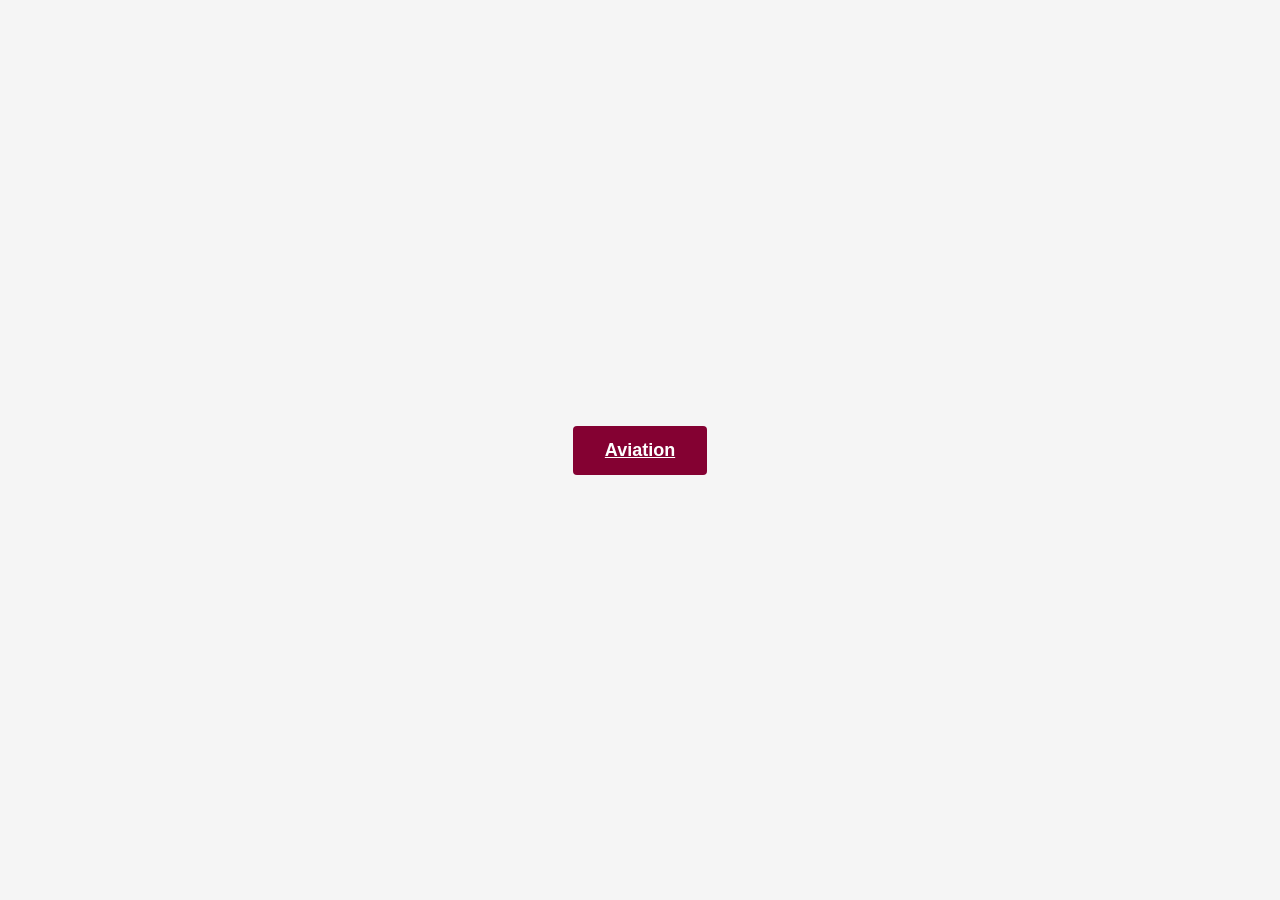
<file: index.html>
<!DOCTYPE html>
<html lang="en">
<head>
    <meta charset="UTF-8">
    <meta name="viewport" content="width=device-width, initial-scale=1.0">
    <title>Aviation Button</title>

    <style>
        * {
            margin: 0;
            padding: 0;
            box-sizing: border-box;
        }

        body {
            min-height: 100vh;
            display: flex;
            justify-content: center;
            align-items: center;
            font-family: Arial, sans-serif;
            background: #f5f5f5;
        }

        .btn {
            padding: 14px 32px;
            font-size: 18px;
            font-weight: 600;
            color: #fff;
            background: #840132;
            border: none;
            border-radius: 4px;
            cursor: pointer;
            transition: background 0.2s ease;
        }

        .btn:hover {
            background: #6a132c;
        }
    </style>
</head>
<body>

    <a href="programs/Aviation-Certificate.html" class="btn">Aviation</a>

</body>
</html>
</file>
